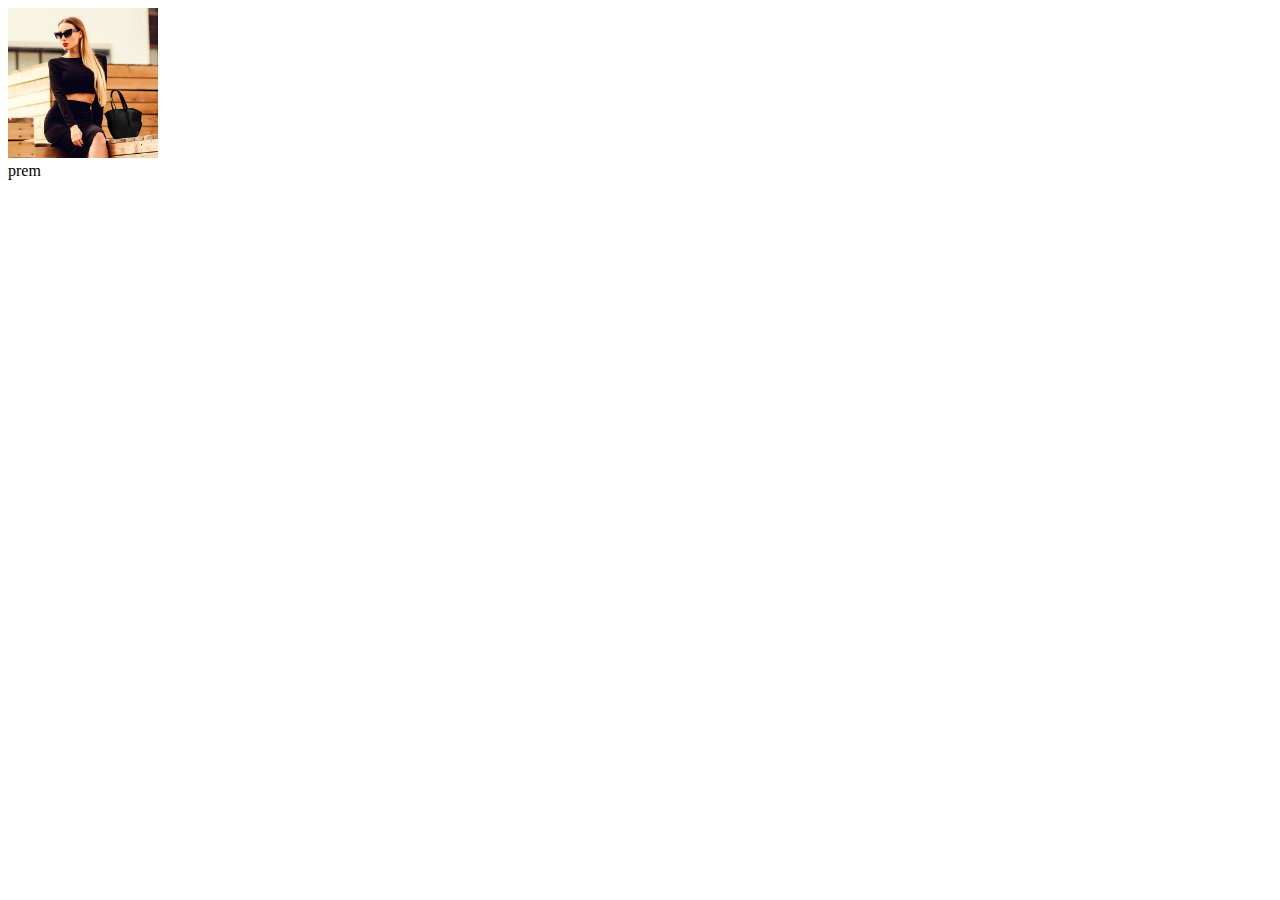
<file: service.html>
<!-- <!DOCTYPE html>
<html lang="en">
<head>
    <meta charset="UTF-8">
    <meta http-equiv="X-UA-Compatible" content="IE=edge">
    <meta name="viewport" content="width=device-width, initial-scale=1.0">
    <title>Document</title>
    <link rel="stylesheet" href="style.css">
</head>
<body>
    
    <div class="wrapper1">
        <div class="contain">
           <a href="prem.html"> <div class="logo">
                <img src="image/logo1.png" alt="">
            </div></a>
    <div class="topbartext">
     <ol>
            <li class="text"><a href="service.html">services</a>
            <div class="dropdown">
              <div class="contain">             
          <div class="dropdown1">
          <h2>services</h2>
         <p>explore our customer-centric and cutting-edge services.</p>
       <a href=""><h4>VIEW ALL SERVICES</h4></a>
                               
           </div>
     <a href=""><div class="dropdown2">
        <p>Digital Commerce</p>
         <img src="image/1.jpeg" alt="">
           </div></a>

    <a href=""><div class="dropdown2">
        <p>product Engineering</p>
        <img src="image/2.jpeg" alt="">
    </div></a> 

    <a href=""><div class="dropdown2">
        <p>digital transformation</p>
        <img src="image/3.jpeg" alt="">
     </div></a> 
        </div> 
     </div>
</li>

     <li class="text"><a href="">platform</a>
        <div class="dropdown">
            <div class="contain">               
            <div class="dropdown1">
            <h2>services</h2>
           <p>explore our customer-centric and cutting-edge services.</p>
        <a href=""><h4>VIEW ALL SERVICES</h4></a> 
                                 
             </div>
     <a href=""><div class="dropdown2">
        <p>Digital Commerce</p>
         <img src="image/1.jpeg" alt="">
           </div></a>  
  
      <a href=""><div class="dropdown2">
        <p>product Engineering</p>
        <img src="image/2.jpeg" alt="">
    </div></a> 
  
      <a href=""><div class="dropdown2">
        <p>digital transformation</p>
        <img src="image/3.jpeg" alt="">
     </div></a> 
       </div>
    </div> 
    </li>
                    <li class="text"><a href="">industries</a></li>
                    <li class="text"><a href="">success stories</a></li>
                    <li class="text"><a href="">about us</a></li>
                    <li class="text"><a href="">contact us</a></li>
                    <li class="text"><a href="">IN</a></li>
                </ol>
        </div>
        </div>
    </div>
    <div class="wrapper2">
        <img src="image/Our Platforms (1).jpeg" alt="">
     <div class="contain"> 
    <div class="bannertext2">

        <h1>Our Core Technologies</h1>
        <p>We successfully deliver exceptional quality in every endeavour by utilizing world’s trusted technology platforms to curate digital solutions</p>
    
    </div>  
     </div>   
    </div>  
 <div class="home">
     <div class="contain">
         <div class="bottonhome">
             <a href="pem.html"> Home </a> / Platform</p>
         </div>
     </div>
 </div>
 <div class="wrappper11">
     <div class="contain">
         <div class="exploer">
             <h1>Explore the technologies we excel in</h1>
             <p>We are proficient in a wide range of core technology platforms to meet every need of our esteemed clients. Let’s have a quick glance at our expertise-</p>
         </div>
         <div class="adobebox">
             <div>
                 <img src="image/adobe_1.png" alt="">
                 <p>Give your ideas a digital life with us - we’re Adobe’s solutions Partner!</p>
             </div>
             <div>
                 <img src="image/sf@2x-min.png" alt="">
                 <p>Give your ideas a digital life with us - we’re Adobe’s solutions Partner!</p>
             </div>
             <div>
                 <img src="image/OutSystems-logo-digital-main-color@2x-min.png" alt="">
                 <p>As an OutSystems partner, we help you go digital with speed and agility</p>
             </div>
             <div>
                 <img src="image/Microsoft-Logo-Transparent-Background@2x-min.png" alt="">
                 <p>Empower your business with Microsoft solutions curated by its trusted partner</p>
             </div>
            </div>
            <div class="downflex">
             <div>
                <img src="image/Oracle-min.png" alt="">
                 <p>As a leading NetSuite Partner, we help you grow your business at scale</p>
                </div>
                
             <div>
                <img src="image/Shopifyplus logo_1.png" alt="">
                 <p>We, a reliable Shopify partner, help you drive your eCommerce business to success</p>
             </div>
            
             <div>
                 <img src="image/big_commerce.png" alt="">
                 <p>Switch to the efficiency of BigCommerce with a partner like us</p>
             </div>
             <div>
                 <img src="image/Marketo-min.png" alt="">
                 <p>As Marketo partners, we curate comprehensive marketing strategies with Marketo</p>
             </div>
             <div>
                 <img src="image/hubspot-logo@2x-min.png" alt="">
                 <p>Drive high traffic, quality leads and better revenue with a HubSpot Partner</p>
             </div>
             <div>
                <img src="image/adobe-experience-manager-02c0b13987d486fd1dffd67cd2656364@2x-min.png" alt="">
                <p>Drive high traffic, quality leads and better revenue with a HubSpot Partner</p>
            </div>
            <div>
                <img src="image/Drupal-min.png" alt="">
                <p>Drive high traffic, quality leads and better revenue with a HubSpot Partner</p>
            </div>
            <div>
                <img src="image/WordPress_blue_logo.svg@2x-min.png" alt="">
                <p>Drive high traffic, quality leads and better revenue with a HubSpot Partner</p>
            </div>
            <div>
                <img src="image/workato-logo_lt_0.png" alt="">
                <p>Drive high traffic, quality leads and better revenue with a HubSpot Partner</p>
            </div>
            <div>
                <img src="image/Auth0-min.png" alt="">
                <p>Drive high traffic, quality leads and better revenue with a HubSpot Partner</p>
            </div>
            <div>
                <img src="image/Commercetools_0.png" alt="">
                <p>Drive high traffic, quality leads and better revenue with a HubSpot Partner</p>
            </div>
        
            </div>
 </div>    
</body>
</html> -->





<!DOCTYPE html>
<html lang="en">
<head>
    <meta charset="UTF-8">
    <meta http-equiv="X-UA-Compatible" content="IE=edge">
    <meta name="viewport" content="width=device-width, initial-scale=1.0">
    <title>Document</title>
    <style>
        .box {width: 150px;}
        .box img{width: 100%;}
    </style>
</head>
<body>
    <div class="box"><img src="image/Charles-_-Keith_0.jpeg" alt="">
    prem</div>
</body>
</html>
</file>
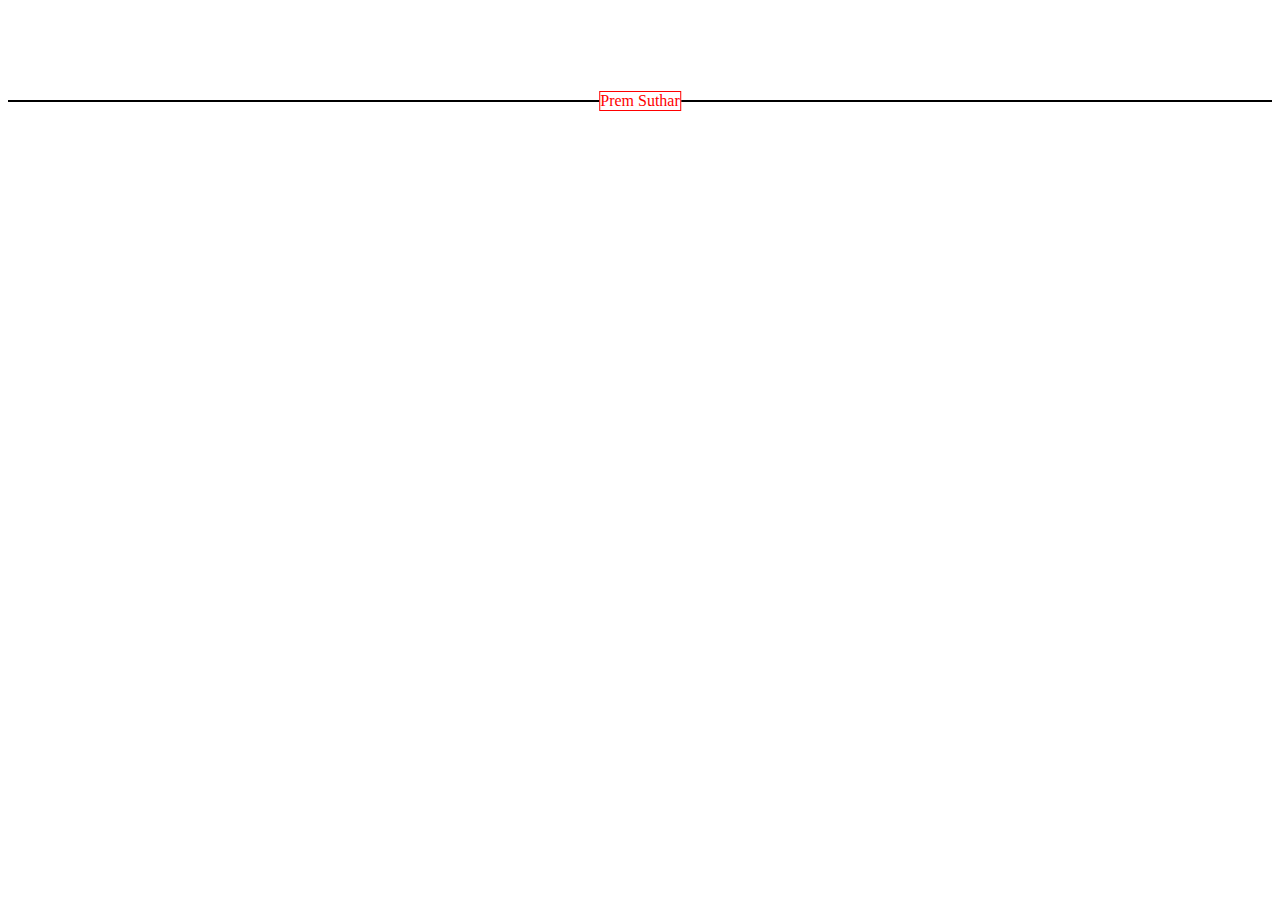
<file: text.html>
<!DOCTYPE html>
<html lang="en">
<head>
    <meta charset="UTF-8">
    <meta http-equiv="X-UA-Compatible" content="IE=edge">
    <meta name="viewport" content="width=device-width, initial-scale=1.0">
    <title>Document</title>
    <style>
        .box {border: black 1px solid;
              margin-top: 100px;
              z-index: 0;
              position: relative;}
        .centerbox {
            
            display: inline-block;}
        .centerbox  p {color: red; 
            border: solid 1px red;
        position: absolute;
          top: 74.5px;
          z-index: 1;
        left: 50%;
        background-color: rgb(255, 255, 255);
          transform: translateX(-50%);}      
    </style>
</head>
<body>
    <div class="box"></div>
    <div class="centerbox">
       <p>Prem Suthar</p>
    </div>
</body>
</html>
</file>
<file: style.css>
* {
        font-family: 'Poppins',
        sans-serif;
        box-sizing: border-box;
        }

body {
        margin: 0%;
        }

        img {
                max-width: 100%;
        }

        ol {
                margin: 0%;
                padding: 0%;
        }

        .wrapper1 {
        position: fixed;
        top: 0%;
        left: 0%;
        right: 0%;
        z-index: 10;
        background-color: rgb(245, 240, 240);
}
.contain {
        padding: 0px 10px;
        max-width: 1200px;
        margin: auto;
        }

        .logo {
        width: 200px;
        display: inline-block;
        vertical-align: middle;
        padding-top: 10px;
}
.topbartext {
        text-align: right;
        display: inline-block;
        vertical-align: middle;
        width: calc(100% - 205px);
        }
.topbartext a {
        text-decoration: none;
        text-transform: capitalize;
        color: #2a2a2a;
        }

        .text {
                font-weight: bolder;
        display: inline-block;
        list-style: none;
        padding: 26px 10px;
}
.text>a {
        display: inline-block;
        position: relative;
        padding: 10px 0;
        overflow: hidden;
        padding-right: 25px;
}
.text>a:before {
        content: '';
        position: absolute;
        width: 0;
        height: 0px;
        right: 0%;
        top: calc(50% - 6px);
        transition: all 0.3s ease;
        border: 10px solid transparent;

        border-top-color: #a1a1a1;
}
.text:hover>a:after {
        left: 0
}
.dropdown {
        position: absolute;
        left: 0%;
        top: 93px;
        display: none;
        width: 100%;
        max-width: 100%;
        background-color: rgb(245, 240, 240);
        }

        .dropdown5 {
                position: absolute;
        left: 0%;
        top: 93px;
        background-color: rgb(245, 240, 240);
        display: none;
        width: 100%;
        text-align: left;
        max-width: 100%;
}

.leftservice {
        display: inline-block;
        width: 30%;
        text-align: left;
        }

.rightservice {
        display: inline-block;
        vertical-align: top;
height: 200px;
        width: 69.6%;
        }

        .adobedown {
                border: #1a1a1a 1px solid;
                display: flex;
                justify-content: space-between;
                align-items: center;
        opacity: 0.9;
        margin-top: 8px;
        height: 64px;
        vertical-align: middle;
        background-color: #d1d1d1;
        padding: 10px;
        }

.downbox4 {
        width: 22.8%;
        margin: 7px;
        padding-top: 17px;
        vertical-align: top;
        /* height: 200px; */

        /* background-color: aqua; */
        display: inline-block;
        }

        .downbox4 p {
                padding: 0px 5px;
        color: rgb(161, 155, 155);
        font-size: 14.8px;
        }

        .downbox4 span {
                text-transform: capitalize;
        }

        .downbox4 img {
                vertical-align: middle;
        }

        .dropdown1 {
                width: 31.4%;
        text-align: left;
        vertical-align: middle;
        display: inline-block;
        margin-right: 18px;
        }

.leftservice h2 {
        padding: 5px 0px 5px 15px;
        margin-bottom: 17px;
        border-left: rgb(112, 21, 21) solid 5px;
        }

        .leftservice p {
                padding: 5px 0px 5px 19px;
        }
        .leftservice h4 {
                padding: 5px 0px 5px 18px;
                margin-bottom: 0%;
        }

.dropdown1 h2 {
        padding: 5px 0px 5px 15px;
        margin-bottom: 17px;
        border-left: rgb(112, 21, 21) solid 5px;
        }

        .dropdown1 p {
                padding: 5px 0px 5px 19px;
        }
.dropdown1 h4 {
        padding: 5px 0px 5px 18px;
}

.dropdown2 {
        display: inline-block;
        vertical-align: middle;
        text-align: right;
        margin-left: 10px;
        width: 21.1%;
        background-color: black;
}

.dropdown2 img {
        height: 147px;
        vertical-align: top;
        position: relative;
        }

.dropdown2 p {
        position: absolute;
        top: 57px;
        padding: 0% 0px 0px 8px;
        width: 0px;
        vertical-align: middle;
        text-align: left;
        z-index: 1;
        text-transform: capitalize;

        font-size: 18px;
        color: aliceblue;
        }

        .text:hover .dropdown {
                display: block;
        }

        .text:hover .dropdown5 {
                display: block;
        }

.wrapper2 {
        position: relative;
        z-index: 0;
}
.wrapper2 img {
        position: relative;
        z-index: 0;
        width: 100%;
        object-fit: cover;
        height: auto;
        }

video {
        width: 100%;
        max-width: 100%;
        ;
        object-fit: cover;
        width: 100%;
        height: 100vh;
}
.bannertext2 {
        top: 45%;
        text-align: left;
        width: 40%;
        position: absolute;
        }

        .bannertext {
                top: 50%;
        left: 50%;
        transform: translateY(-50%) translateX(-50%);
        text-align: center;
        margin: auto;
        position: absolute;
        }

.bannertext h1 {
        font-size: 75px;
        color: honeydew;
        /* position: relative; */
}

.bannertext2 h1 {


        color: honeydew;
}

.bannertext p {

        font-size: 33px;
        color: honeydew;
        }

        .bannertext2 p {

                color: honeydew;
        }

        .wrapper3 {
                margin-bottom: 50px;
        text-align: center;
        padding: 16px;
}

.close h1 {
        margin-top: 15px;
}

.container {
        max-width: 900px;
        margin: auto;
}

.border1 {
        display: inline-block;

        border-bottom: red solid 2px;
        }

        .border1 h4 {
                margin-bottom: 4px;
        font-size: 25px;
        text-transform: capitalize;
        }

/* .wrapper3 h1 {
        font-size: 37px;} */
.wrapper3 p {
        font-size: 22px;
        padding: 10px;
}
.wrapper3 h2 {
        color: rgb(161, 155, 155);
        text-transform: capitalize;
        text-decoration: underline;
        }

        .blackbox {
                position: relative;
        z-index: 1;
        width: 18%;
        margin: auto;

}
.blackbox:before {
        content: '';
        width: 100%;
        position: absolute;
        border: 1px solid rgba(255, 0, 0, .3);
        top: -5px;
        left: -5px;
        background-color: rgba(255, 0, 0, .3);
        z-index: 0;
        height: 100%;
}

.blackbox:after {
        content: '';
        width: 100%;
        position: absolute;
        background-color: rgba(0, 0, 255, 0.3);
        border: 1px solid rgba(0, 0, 255, .3);
        bottom: -5px;
        right: -5px;
        z-index: 0;
        height: 100%;
}



.blackbox h1 {
        transition: all 0.5s ease;
        font-size: 20px;
        margin: 10px;
        position: relative;
        z-index: 5;
        text-align: center;
        background-color: black;
        color: white;
        margin: auto;
        border: black solid 1px;
        MARGIN: 0;
        padding: 12px 15px;

}

.blackbox:hover h1 {
        background: white;
        color: black;
        }

        .wrapper4 {
                max-width: 100%;
        text-align: center;
        background-color: rgb(230, 224, 224);
        padding: 15px;
        }

        .pics {
                overflow: hidden;
        width: 32%;
        margin: 5px;
        position: relative;
        z-index: 0;
        text-align: center;
        display: inline-block;
        }

.pics img {
        vertical-align: top;
        width: 100%;
        }

        .imgtext1 {
                color: rgb(255, 255, 255);
        left: 0%;
        right: 0%;
        width: 86%;
        bottom: -121px;
        margin: auto;
        position: absolute;
        transition: all 0.6s ease;
}
.iconarrow {
        width: 30px;
        height: auto;
        text-align: center;
        margin: auto;
        padding-top: 30px;
        }

        .pics:hover .imgtext1 {
                bottom: 155px;

}

.box {
        padding: 10px;
        }

.logobox {
        width: 22%;
        display: inline-block;
        vertical-align: top;
        padding: 12px;
        }


.lefticon {
        position: relative;
        padding-bottom: 30px;
        /* display: inline-block; */
}


.prem {
        width: 30px;
        left: 0%;
        /* padding-bottom: 15px; */
        position: absolute;
        opacity: 0;
}

.prem img {
        width: 100%;
}


.logobox:hover .prem {
        left: 42%;
        opacity: 1;
        transition: all 1s ease;
}

.logobox:hover {
        background-color: rgb(245, 245, 245);
        }

.wrapper5 {
        padding-top: 19px;
        text-align: center;
        }

.box8 {
        display: inline-block;
        width: 25%;
        position: relative;
        z-index: 0;
        overflow: hidden;
        vertical-align: top;
        transition: all 1s ease;
}

.box8 .texttext1 img {
        padding: 0px 26px;
}

.pictures {
        width: 100%;
        vertical-align: middle;
        }

        .texttext1 li {
        list-style: none;
        font-size: 29px;
        color: white;
        }

        .texttext1 p {
                width: 85%;
                margin: auto;
                padding-top: 10px;
        }

        .texttext1 {
                color: white;
        position: absolute;
        top: 50%;
        transform: translateY(-50%);
        opacity: 0.4;
        /* height: 100%; */
        left: 0;
        right: 0;
        transition: all 1s ease;
        /* padding-top: 100px; */
        text-align: center;
        z-index: 1;
}
.box8:hover .texttext1 {
        opacity: 1;
        /* bottom: -0px; */
}


.overlay5 {
        position: absolute;
        width: 100%;
        height: 100%;
        overflow: hidden;
        background: rgba(0, 0, 0, 0.5);
        top: 0%;
        transform-origin: top left;
        transform: scale(0.001, 0.01);
        transition: all 1s ease;
        }


.box8:hover .overlay5 {
        transform: scale(1, 1);
}

.contain2 {
        max-width: 1200px;
        margin: auto;
        text-align: center;
        margin-top: 35px;
        margin-bottom: 35px;

}
.boxxxx {
        transition: all 0.5s ease;
        width: 25%;
        text-align: center;
        border: 1px solid #1a1a1a;
        margin: auto;
}
.boxxxx:hover {
        background-color: black;
        color: white;
}
.wrapper6 {
        position: relative;
        z-index: 0;
        }

.contain3 {
        padding-top: 20px;
        max-width: 1200px;
        margin: auto;
        background-image: url(image/skyline.jpeg);
        background-repeat: no-repeat;
        background-position: center center;
        padding-bottom: 90px;
        width: 100%;
        max-width: 100%;
        background-size: cover
        }

.box10 {
        text-align: center;
        color: white;
}

.boxes {
        width: 32%;
        display: inline-block;
        padding: 4px;
        vertical-align: top;
        }

.contain4 {
        max-width: 1220px;
        margin: auto;
        text-align: center;
}

.topheader {
        background: rgba(119, 118, 118, 0.7);
        border: rgb(26, 10, 10) solid 1px;
        width: 97%;
        margin: auto;
}
.head {
        padding: 10px 0px;
        width: 30%;
        margin: auto;
        color: white;
        }

        .head h3 {
                margin: 0px;
        }

.head1 {
        width: 47%;
        margin: 4px;
        vertical-align: middle;
        display: inline-block;
        background-color: white;
        height: 100px;
        position: relative;
        z-index: 0;
}
.head1 img {
        max-width: 100%;
        position: absolute;
        left: 0;
        top: 0;
        right: 0;
        bottom: 0;
        margin: auto;
        max-height: 50px;
}
.header2 {
        text-align: center;
}
.flewrap {
        display: flex;
        flex-wrap: nowrap;
}

.header21 {
        display: inline-block;
        text-align: center;
        border-bottom: red solid 2px;
        }

.header21 h4 {
        margin-bottom: 8px;
        }

        .readmore {
                text-align: left;
        vertical-align: top;
        width: 33%;
        padding-bottom: 45px;
        position: relative;
        border: darkgrey solid 1px;
        /* display: inline-block; */
        margin: 5px;
}
.readmorebox {
        overflow: hidden;
}
.zooming {
        transition: all 0.6s ease;
}

.zooming:hover {
        transform: scale(1.1, 1.1);
        }

        .readmore:hover p {
                color: red;
        }

        .readmore:hover li {
                color: red;
        }

        .readmorebox img {
                vertical-align: top;
                width: 100%;
        }

        .readmorebox h4 {
                position: absolute;
        bottom: 0px;
        margin: 0px;
        padding: 15px;
        color: red;
}
.readmorebox p {
        padding: 15px;
        }

.readmorebox li {
        list-style: none;
      margin: 15px;
      }

.wrapper8 {
        margin-top: 70px;
        background-color: #dededf;
        }

.partners {
        display: inline-block;
        width: 41%;
        background-image: url(image/bg_pattern_black_0.jpeg);
        margin: -30px 20px 0px 0px;
        vertical-align: top;
        color: white;
}
.partners2 {
        display: inline-block;
        width: 55%;
        vertical-align: top;
        margin: 20px 0px 0px 20px;
}
.valuebox {
        width: 100%;
        display: inline-block;
}
.partners h4 {
        margin-top: 10px;
        font-size: 16px;
        padding: 25px 0px 0px 40px;
        }

.partners h1 {
        line-height: 1.2;
        margin-bottom: 2px;
        margin-top: 3px;
        font-size: 42px;
        padding: 0px 180px 0px 40px;
        }

.partners p {
        margin-top: 10px;
        padding: 0px 40px;
        font-size: 20px;
        line-height: 36px;
        }

.box12 {
        position: relative;
        width: 28%;
        margin: 15px;
        height: 100px;
        display: inline-block;
        background-color: rgb(255, 250, 250);
        }

        .box12:hover img {
                filter: grayscale(0%);
        transition: all 0.6s ease;
}
.box12 img {
        filter: grayscale(100%);
        top: 50%;
        left: 50%;
        transform: translateY(-50%) translateX(-50%);
        position: absolute;
        max-width: 80%;
        max-height: 50%;
        /* text-align: center; */
        vertical-align: middle;
        }

.wrapper9 {
        padding-top: 50px;
        padding-bottom: 55px;
        text-align: left;
        max-width: 100%;
        background-image: url(image/career_bg.png);
        background-repeat: no-repeat;
        background-size: cover;
        }

.career {
        width: 49%;
        display: inline-block;
        color: white;
        text-transform: capitalize;
}
.career p {
        line-height: 24px;
}

.position h4 {
        margin: 8px 0px;
}

.position {
        margin-top: 15px;
        padding: 0px 22px 0px 21px;
        display: inline-block;
        transition: all 0.6s ease;
        border: white solid 1px
}
.position:hover {
        background: white;
        color: black;
}

.wrapper10 {
        color: white;
        background-color: #1a1a1a;
}

.downleft {
        width: 480px;
        display: inline-block;
        vertical-align: middle;
}
.downright {
        width: calc(100% - 485px);
        display: inline-block;
        vertical-align: middle;
        }

        .photudi {
                width: 20%;
        display: inline-block;
        vertical-align: middle;
        margin: 2px 20px 0px 0px;
}
.photudi img {
        max-width: 100%;
        padding-top: 5px;
}
.photudi2 {
        width: 45%;
        display: inline-block;
        vertical-align: middle;
        margin: 2px 0px 0px 0px;

}
.photudi2 img {
        max-width: 100%;

}
.content {
        display: inline-block;

        font-size: 15px;
        margin: 0px 13px;
        padding-left: 30px;

}
.content1 {
        padding-left: 30px;
        margin-right: 10.5px;
        display: inline-block;
        }

        .content1 {
                background-image: url(image/mail_0.png);
                background-repeat: no-repeat;
                background-position: left;
        }

        .content {
                background-image: url(image/flag_sg_0.png);
                background-repeat: no-repeat;
                background-position: left;
        }

        .bottonhome {
                width: auto;
                display: inline-block;
        }

        .bottonhome a {
                text-decoration: none;
        }

        .adobebox {
                display: flex;
        flex-wrap: wrap;
        justify-content: center;
        align-items: baseline;
}
.adobebox>div {
        background-color: #dededf;
        width: 24%;
        margin: 2px;
        padding: 10px;
        }

        .adobebox img {
                max-width: 160px;
                max-height: 60px;

}
.downflex {
        display: flex;
        flex-wrap: wrap;
        align-items: center;
}
.downflex>div {
        border: #c7c7ca solid 1px;
        margin: 2px;
        width: 24%;
        padding: 10px;
        text-align: center;
        }

        .downflex img {
                max-width: 160px;
                max-height: 60px;
        }

.wrapper12 .form {
        width: 49%;
        vertical-align: top;
        margin: 35px 0px;
        text-align: left;
        display: inline-block;
        }

        .form h3 {
                border-bottom: red solid 0.5px;
                display: inline-block;
                padding: 5px;
        color: rgb(161, 155, 155);
        }

        .form h1 {
                margin: 10px 0px;
                font-size: 45px;
        }

        .form h2 {
                font-weight: normal;
                padding-bottom: 15px;
        margin-top: 10px;
        }

        .form p {
                margin-bottom: 10px;
        }

        .form a {
                font-size: 30px;
                text-decoration: none;
        color: orangered;
        }

.formbox {
        display: inline-block;
        width: 48%;
        margin: 4px;


}
.formbox input {
        width: 100%;
        padding: 8px;
}

.formbox2 {
        margin: 5px 5px 10px;
        width: 98%;
}
.formbox2 input {
        padding: 8px;
        width: 100%;
}

.botton5 {
        margin: 5px;
        background-color: black;
        display: inline-block;
        color: rgb(245, 245, 245);
        transition: all 0.5s ease;
        border: black solid 0.5px;
}
.botton5 h4 {
        padding: 18px 35px;
        margin: 0%;
        font-size: 20px;
}
.botton5:hover {
        background-color: white;

        color: black;
}

.formrbox {
        border: #7f7f83 solid 0.5px;


        margin: 5px;
        width: 96%;
        color: #727277;
}
.formrbox input {
        padding: 8px;
}

.formrbox p {
        margin: 5px;
        display: inline-block;
}

.imgwrapper {
        display: flex;
        flex-wrap: wrap;
}


.fas {
        color: red;
}
.topbartext .toggle-btn {
        display: none;
        vertical-align: middle;
        margin-right: 5px;
        }

        @media (max-width: 1205px:) {}

        @media (max-width: 1199px) {
                .box8 {
                        width: 33.33%;
                }

                .texttext1 p {
                        font-size: 22px;
                        padding-top: 10px;
                }

                .texttext1 li {
                        font-size: 40px;
                }

        }



        @media (max-width: 1145px) {
                .imgtext1 {
                        bottom: -126px;
                }

                .texttext1>p {
                        width: 81%;
                        margin: auto;
                }

                .box12 {
                        margin: 13px;
                }

                .partners {
                        margin-right: 7px;
                }

                .partners2 {
                        width: 56.1%;
                }

                .partners p {
                        font-size: 18px;
                }
        }




        @media (max-width: 1118px) {
                .pics:hover .imgtext1 {
                        bottom: 115px;
                }

                .texttext1 p {
                        padding: 0px;
                }

                .texttext1 img {
                        padding: 0px 26px;
                }
        }

        @media (max-width: 1101px) {
                .imgtext1 p {
                        font-size: 14px;
                }

                .partners {
                        margin-right: 0px;
                }

                .partners2 {
                        width: 56.7%;
                }

                .text {
                        padding: 26px 6px;
                }

                .partners2 {
                        margin-left: 4px;
                }

                .partners2 {
                        width: 58.2%;
                }

                .box12 {
                        margin: 7px;
                        width: 30.5%;
                }

                .partners p {
                        font-size: 14px;
                }

        .partners h1 {
                font-size: 30px;
        }

}

@media (max-width: 1063px)
{
         .partners2 {
                 width: 57.2%;
         }

         .box12 {
                 width: 30%;
         }
         }

         @media (max-width: 1093px) {
                 .bannertext>h1 {
                         font-size: 60px;
                         margin-bottom: 14px;
                 }

        .bannertext>p {
                font-size: 28px;
                margin: 0%;
        }
        }

@media (max-width: 1084px)
{
        .head1 {
                width: 46%;
        }
        }

        @media (max-width: 1034px) {

                .text {
                        padding: 26px 6px;
                }

                .texttext1 p {
                        font-size: 19px;
                }
        }

        @media (max-width: 1020px) {
                .text {
                        padding: 26px 5px;
                }

                .pics {
                        margin: 0px;
                }

                .imgtext1 {
                        bottom: -110px;
                }

                .boxxxx {
                        width: 26%;
                }

        }

        @media (max-width: 991px) {
                .boxxxx {
                        padding: 0px 5px;
                }

                .boxxxx {
                        font-size: 14px;
                }

                .box8 {
                        width: 50%;
                }

                .texttext1 p {
                        font-size: 23px;
                        padding-top: 15px;
                }

        .partners {
                width: 100%;
                margin: 0px;
        }

        .partners2 {
                width: 100%;
                margin: 0px;
                margin-top: 5px;
        }

        .box12 {
                width: 49.7%;
                margin: 0px;
        }

        .career {
                width: 100%;
                padding: 0px 10px;
        }
        }

@media (max-width: 999px)
{
        .logo {
                width: 160px;
        }

        .topbartext {
                width: calc(100% - 165px);
        }
        }


        @media (max-width: 967px) {
                .imgtext1 {
                        width: 85%;
                        bottom: -98px;
                }

                .topbartext {
                        width: calc(100% - 165px);
                }

                .text>a::before {
                        border: 8px solid transparent;
                        border-top-color: rgb(192, 187, 187);
                        right: 4%;
                        top: calc(50% - 5px);
                }

                .logo {
                        width: 160px;
                }

                .imgtext1 h2 {
                        font-size: 16px;
                }

                .imgtext1 p {
                        font-size: 10px;
                }

                .text a {
                        padding-right: 23px;
                        font-size: 15px;
                }

                .pics:hover .imgtext1 {
                        bottom: 105px;
                }
        }

        @media (max-width: 915px) {
                .text>a::before {
                        border: 8px solid transparent;
                        border-top-color: rgb(192, 187, 187);
                        right: 0%;
                        top: calc(50% - 4px);
                }

                .logo {
                        width: 130px;
                }

                .topbartext {
                        width: calc(100% - 135px);
                }

                .text>a {
                        padding-right: 17px;
                }

                .text {
                        padding: 16px 5px;
                }
        }




        @media (max-width: 1063px) {
                .dropdown1 {
                        width: 27.5%;
                }
        }

        @media (max-width: 987px) {
                .imgtext1 {
                        width: 86%;
                }

                .logobox {
                        width: 49%;
                }

                .text a {
                        font-size: 14px;
                }
        }

        @media (max-width: 874px) {
                .blackbox {
                        width: 20%;
                }

                .boxxxx {
                        font-size: 12px;
                }

                .bannertext>h1 {
                        font-size: 55px;
                }

        .bannertext>p {
                font-size: 23px;
        }

        .text a {
                font-size: 13px;
        }
}

@media (max-width: 820px)
{
        .head1 {
                width: 45%;
        }
}


@media (max-width: 810px) {
        .blackbox h1 {
                font-size: 15px;
        }

        .bannertext>h1 {
                font-size: 50px;
        }

        .bannertext>p {
                font-size: 20px;
        }

        .text {
                padding: 37px 5px;
        }

        .text a {
                font-size: 15px;
        }

        .pics:hover .imgtext1 {
                bottom: 80px;
        }

        .text {
                padding: 16px 5px;
        }

        .text a {
                font-size: 12px;
        }

        .logo {
                width: 110px;
        }

        .topbartext {
                width: calc(100% - 115px);
        }
}


@media (max-width: 768px) {
        .topbartext ol {
                display: none;
        }

        .topbartext .toggle-btn {
                display: inline-block;
        }

        .bannertext h1 {
                font-size: 38px;
        }

        .bannertext p {
                font-size: 17px;
        }

        .logobox>img {
                height: 60px;
        }

        .box8 {
                width: 50%;
        }

        .logobox {
                width: 49%;
        }

        .imgtext1 {
                bottom: 60px;
        }

          .pics:hover .imgtext1 {
                  bottom: 60px;
          }


        .boxxxx {
                font-size: 10px;
        }

        .head1 {
                width: 45%;
        }

        .head1 img {
                padding: 0px 5px;
        }

        .valuebox h4 {
                font-size: 13px;
                padding: 0px;
        }

        .valuebox h1 {
                font-size: 27px;
                padding: 0px;
        }
.valuebox p {
        font-size: 15px;
        padding: 0px;
}
.partners {
        width: 100%;
        margin: 0px 0px 12px;
                padding: 5px 17px;
                }

                .partners2 {
                        margin: 0px;
                        padding: 0%;
                width: 100%;
                }

                .box12 {
                        width: calc(33.33% - 3px);
                        margin: 0%;
                }

                .career {
                        padding: 15px;
                        width: 100%;
                }

                .wrapper9 {
                        padding: 0px;
                }

                .wrapper12 .form {
                        width: 100%;
                        margin: 15px 0px;
                }

                .botton5 {
                        margin: 5px;
                }
                }

                @media (max-width: 767px) {
                        .pics {
                                width: 50%;
                        }

                        .imgtext1 {
                                bottom: 136px;
                        }

                        .pics:hover .imgtext1 {
                                bottom: 136px;
                        }


                        .imgtext1 h2 {
                                font-size: 20px;
                        }

                        .imgtext1 p {
                                font-size: 14px;
                        }

                        .logobox {
                                width: 100%;
                        }

                        .lefticon {
                                display: none;
                        }

                        .boxes {
                                width: 100%;
                        }

                        .topheader {
                                width: 100%;
                        }

                        .head1 {
                                width: 48.6%;
                        }
}
</file>
